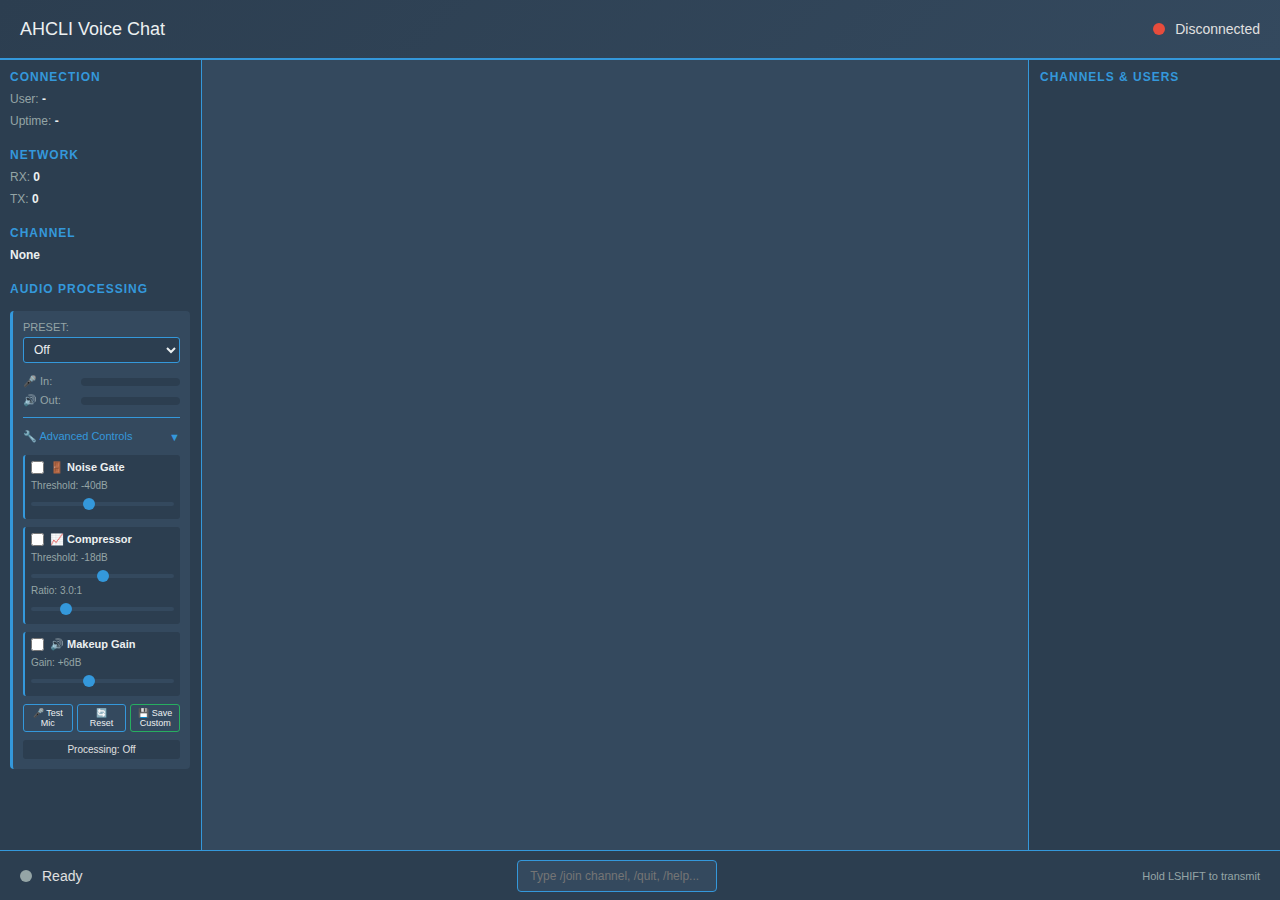
<file: client/web/index.html>
<!DOCTYPE html>
<html lang="en">
<head>
    <meta charset="UTF-8">
    <meta name="viewport" content="width=device-width, initial-scale=1.0">
    <title>AHCLI Voice Chat</title>
    <style>
        * {
            margin: 0;
            padding: 0;
            box-sizing: border-box;
        }

        body {
            background: #1a1a1a;
            color: #e0e0e0;
            font-family: 'Segoe UI', Tahoma, Geneva, Verdana, sans-serif;
            font-size: 14px;
            overflow: hidden;
        }

        .app {
            display: grid;
            grid-template-rows: 60px 1fr 50px;
            height: 100vh;
        }

        .header {
            background: linear-gradient(135deg, #2c3e50 0%, #34495e 100%);
            display: flex;
            align-items: center;
            justify-content: space-between;
            padding: 0 20px;
            border-bottom: 2px solid #3498db;
        }

        .header h1 {
            color: #ecf0f1;
            font-size: 18px;
            font-weight: 300;
        }

        .status {
            display: flex;
            align-items: center;
            gap: 10px;
        }

        .status-dot {
            width: 12px;
            height: 12px;
            border-radius: 50%;
            background: #e74c3c;
            transition: background 0.3s;
        }

        .status-dot.connected {
            background: #27ae60;
        }

        .main-content {
            display: grid;
            grid-template-columns: 200px 1fr 250px;
            height: 100%;
            gap: 1px;
            background: #2c3e50;
        }

        .sidebar {
            background: #2c3e50;
            padding: 10px;
            overflow-y: auto;
        }

        .messages {
            background: #34495e;
            padding: 10px;
            overflow-y: auto;
            border-left: 1px solid #3498db;
            border-right: 1px solid #3498db;
        }

        .channels {
            background: #2c3e50;
            padding: 10px;
            overflow-y: auto;
        }

        .section-title {
            color: #3498db;
            font-size: 12px;
            font-weight: bold;
            margin-bottom: 8px;
            text-transform: uppercase;
            letter-spacing: 1px;
        }

        .stat-item {
            margin-bottom: 8px;
            font-size: 12px;
        }

        .stat-label {
            color: #95a5a6;
        }

        .stat-value {
            color: #ecf0f1;
            font-weight: bold;
        }

        /* Audio Controls Styling */
        .audio-controls {
            margin-top: 15px;
            padding: 10px;
            background: #34495e;
            border-radius: 4px;
            border-left: 3px solid #3498db;
        }

        .preset-selector {
            margin-bottom: 12px;
        }

        .preset-selector label {
            display: block;
            color: #95a5a6;
            font-size: 11px;
            margin-bottom: 4px;
            text-transform: uppercase;
        }

        .preset-selector select {
            width: 100%;
            background: #2c3e50;
            border: 1px solid #3498db;
            border-radius: 3px;
            color: #ecf0f1;
            padding: 4px 6px;
            font-size: 12px;
        }

        .preset-selector select:focus {
            outline: none;
            border-color: #2980b9;
            box-shadow: 0 0 5px rgba(52, 152, 219, 0.3);
        }

        .audio-meters {
            margin-top: 10px;
        }

        .meter-row {
            display: flex;
            align-items: center;
            margin-bottom: 6px;
            font-size: 11px;
        }

        .meter-row span {
            width: 50px;
            color: #95a5a6;
            flex-shrink: 0;
        }

        .audio-meter {
            flex: 1;
            height: 8px;
            background: #2c3e50;
            border-radius: 4px;
            margin-left: 8px;
            position: relative;
            overflow: hidden;
        }

        .audio-meter-fill {
            height: 100%;
            background: linear-gradient(to right, #27ae60 0%, #f39c12 70%, #e74c3c 90%);
            width: 0%;
            transition: width 0.1s ease;
            border-radius: 4px;
        }

        .preset-status {
            margin-top: 8px;
            padding: 4px 6px;
            background: #2c3e50;
            border-radius: 3px;
            font-size: 10px;
            text-align: center;
        }

        .preset-status.off { color: #95a5a6; }
        .preset-status.light { color: #f39c12; }
        .preset-status.balanced { color: #27ae60; }
        .preset-status.aggressive { color: #e74c3c; }
        .preset-status.custom { color: #9b59b6; }

        /* Advanced Controls Styling */
        .advanced-controls {
            margin-top: 10px;
            border-top: 1px solid #3498db;
            padding-top: 8px;
        }

        .control-header {
            display: flex;
            justify-content: space-between;
            align-items: center;
            padding: 4px 0;
            cursor: pointer;
            font-size: 11px;
            color: #3498db;
            user-select: none;
        }

        .control-header:hover {
            color: #2980b9;
        }

        .toggle-arrow {
            transition: transform 0.2s;
        }

        .toggle-arrow.collapsed {
            transform: rotate(-90deg);
        }

        .control-panels {
            max-height: 300px;
            overflow-y: auto;
            transition: max-height 0.3s ease;
        }

        .control-panels.collapsed {
            max-height: 0;
            overflow: hidden;
        }

        .control-panel {
            margin: 8px 0;
            padding: 6px;
            background: #2c3e50;
            border-radius: 3px;
            border-left: 2px solid #3498db;
        }

        .panel-header {
            display: flex;
            align-items: center;
            margin-bottom: 6px;
        }

        .panel-header input[type="checkbox"] {
            margin-right: 6px;
            accent-color: #3498db;
        }

        .panel-header label {
            font-size: 11px;
            color: #ecf0f1;
            font-weight: bold;
        }

        .slider-control {
            margin: 4px 0;
        }

        .slider-control label {
            display: block;
            font-size: 10px;
            color: #95a5a6;
            margin-bottom: 2px;
        }

        .slider-control input[type="range"] {
            width: 100%;
            height: 4px;
            background: #34495e;
            border-radius: 2px;
            outline: none;
            -webkit-appearance: none;
        }

        .slider-control input[type="range"]::-webkit-slider-thumb {
            -webkit-appearance: none;
            width: 12px;
            height: 12px;
            background: #3498db;
            border-radius: 50%;
            cursor: pointer;
        }

        .slider-control input[type="range"]::-webkit-slider-thumb:hover {
            background: #2980b9;
        }

        .control-actions {
            display: flex;
            gap: 4px;
            margin-top: 8px;
            flex-wrap: wrap;
        }

        .action-btn {
            flex: 1;
            min-width: 45px;
            padding: 3px 6px;
            font-size: 9px;
            background: #34495e;
            border: 1px solid #3498db;
            border-radius: 3px;
            color: #ecf0f1;
            cursor: pointer;
            transition: background 0.2s;
        }

        .action-btn:hover {
            background: #3498db;
        }

        .action-btn.save {
            border-color: #27ae60;
        }

        .action-btn.save:hover {
            background: #27ae60;
        }

        .channel-item {
            display: flex;
            align-items: center;
            padding: 6px 8px;
            margin: 2px 0;
            border-radius: 4px;
            cursor: pointer;
            transition: background 0.2s;
        }

        .channel-item:hover {
            background: rgba(52, 152, 219, 0.1);
        }

        .channel-item.active {
            background: rgba(52, 152, 219, 0.2);
            border-left: 3px solid #3498db;
        }

        .channel-icon {
            margin-right: 8px;
            color: #95a5a6;
        }

        .user-item {
            display: flex;
            align-items: center;
            padding: 4px 20px;
            margin: 1px 0;
            font-size: 12px;
            color: #bdc3c7;
        }

        .user-item.self {
            color: #f39c12;
            font-weight: bold;
        }

        .message-item {
            margin-bottom: 8px;
            padding: 6px 10px;
            border-radius: 4px;
            font-size: 12px;
            line-height: 1.4;
        }

        .message-item.info {
            background: rgba(52, 152, 219, 0.1);
            border-left: 3px solid #3498db;
        }

        .message-item.success {
            background: rgba(39, 174, 96, 0.1);
            border-left: 3px solid #27ae60;
        }

        .message-item.error {
            background: rgba(231, 76, 60, 0.1);
            border-left: 3px solid #e74c3c;
        }

        .message-time {
            color: #95a5a6;
            font-size: 11px;
        }

        .footer {
            background: #2c3e50;
            display: flex;
            align-items: center;
            justify-content: space-between;
            padding: 0 20px;
            border-top: 1px solid #3498db;
        }

        .ptt-status {
            display: flex;
            align-items: center;
            gap: 10px;
        }

        .ptt-indicator {
            width: 12px;
            height: 12px;
            border-radius: 50%;
            background: #95a5a6;
            transition: all 0.3s;
        }

        .ptt-indicator.active {
            background: #e74c3c;
            box-shadow: 0 0 10px rgba(231, 76, 60, 0.5);
        }

        .audio-bar {
            display: flex;
            gap: 2px;
            align-items: end;
        }

        .audio-bar-segment {
            width: 3px;
            height: 4px;
            background: #34495e;
            transition: background 0.1s;
        }

        .audio-bar-segment.active {
            background: #27ae60;
        }

        .audio-bar-segment.high {
            background: #f39c12;
        }

        .audio-bar-segment.peak {
            background: #e74c3c;
        }

        .command-input {
            background: #34495e;
            border: 1px solid #3498db;
            border-radius: 4px;
            padding: 8px 12px;
            color: #ecf0f1;
            font-size: 12px;
            min-width: 200px;
        }

        .command-input:focus {
            outline: none;
            border-color: #2980b9;
            box-shadow: 0 0 5px rgba(52, 152, 219, 0.3);
        }

        .network-stats {
            font-size: 11px;
            color: #95a5a6;
        }

        /* Scrollbars */
        ::-webkit-scrollbar {
            width: 8px;
        }

        ::-webkit-scrollbar-track {
            background: #2c3e50;
        }

        ::-webkit-scrollbar-thumb {
            background: #34495e;
            border-radius: 4px;
        }

        ::-webkit-scrollbar-thumb:hover {
            background: #3498db;
        }
    </style>
</head>
<body>
    <div class="app">
        <div class="header">
            <h1>AHCLI Voice Chat</h1>
            <div class="status">
                <div class="status-dot" id="connectionStatus"></div>
                <span id="statusText">Disconnected</span>
            </div>
        </div>

        <div class="main-content">
            <div class="sidebar">
                <div class="section-title">Connection</div>
                <div class="stat-item">
                    <span class="stat-label">User:</span>
                    <span class="stat-value" id="nickname">-</span>
                </div>
                <div class="stat-item">
                    <span class="stat-label">Uptime:</span>
                    <span class="stat-value" id="uptime">-</span>
                </div>
                
                <div class="section-title" style="margin-top: 20px;">Network</div>
                <div class="stat-item">
                    <span class="stat-label">RX:</span>
                    <span class="stat-value" id="packetsRx">0</span>
                </div>
                <div class="stat-item">
                    <span class="stat-label">TX:</span>
                    <span class="stat-value" id="packetsTx">0</span>
                </div>

                <div class="section-title" style="margin-top: 20px;">Channel</div>
                <div class="stat-item">
                    <span class="stat-value" id="currentChannel">None</span>
                </div>

                <!-- Audio Processing Controls -->
                <div class="section-title" style="margin-top: 20px;">Audio Processing</div>
                <div class="audio-controls">
                    <div class="preset-selector">
                        <label>Preset:</label>
                        <select id="audioPreset" onchange="changeAudioPreset()">
                            <option value="off">Off</option>
                            <option value="light">Light</option>
                            <option value="balanced">Balanced</option>
                            <option value="aggressive">Aggressive</option>
                            <option value="custom">Custom</option>
                        </select>
                    </div>
                    
                    <div class="audio-meters">
                        <div class="meter-row">
                            <span>🎤 In:</span>
                            <div class="audio-meter">
                                <div class="audio-meter-fill" id="inputMeterFill"></div>
                            </div>
                        </div>
                        <div class="meter-row">
                            <span>🔊 Out:</span>
                            <div class="audio-meter">
                                <div class="audio-meter-fill" id="outputMeterFill"></div>
                            </div>
                        </div>
                    </div>
                    
                    <!-- Expandable Detailed Controls -->
                    <div class="advanced-controls" id="advancedControls">
                        <div class="control-header" onclick="toggleAdvanced()">
                            <span>🔧 Advanced Controls</span>
                            <span class="toggle-arrow" id="toggleArrow">▼</span>
                        </div>
                        
                        <div class="control-panels" id="controlPanels">
                            <!-- Noise Gate Controls -->
                            <div class="control-panel">
                                <div class="panel-header">
                                    <input type="checkbox" id="noiseGateEnabled" onchange="updateAudioSetting('noiseGate', 'enabled', this.checked)">
                                    <label for="noiseGateEnabled">🚪 Noise Gate</label>
                                </div>
                                <div class="slider-control">
                                    <label>Threshold: <span id="noiseGateValue">-40dB</span></label>
                                    <input type="range" id="noiseGateThreshold" min="-60" max="-10" value="-40" step="1" 
                                           oninput="updateSliderValue('noiseGate', 'threshold', this.value)" 
                                           onchange="updateAudioSetting('noiseGate', 'threshold', this.value)">
                                </div>
                            </div>

                            <!-- Compressor Controls -->
                            <div class="control-panel">
                                <div class="panel-header">
                                    <input type="checkbox" id="compressorEnabled" onchange="updateAudioSetting('compressor', 'enabled', this.checked)">
                                    <label for="compressorEnabled">📈 Compressor</label>
                                </div>
                                <div class="slider-control">
                                    <label>Threshold: <span id="compThresholdValue">-18dB</span></label>
                                    <input type="range" id="compThreshold" min="-30" max="-6" value="-18" step="1" 
                                           oninput="updateSliderValue('compressor', 'threshold', this.value)" 
                                           onchange="updateAudioSetting('compressor', 'threshold', this.value)">
                                </div>
                                <div class="slider-control">
                                    <label>Ratio: <span id="compRatioValue">3.0:1</span></label>
                                    <input type="range" id="compRatio" min="1" max="10" value="3" step="0.1" 
                                           oninput="updateSliderValue('compressor', 'ratio', this.value)" 
                                           onchange="updateAudioSetting('compressor', 'ratio', this.value)">
                                </div>
                            </div>

                            <!-- Makeup Gain Controls -->
                            <div class="control-panel">
                                <div class="panel-header">
                                    <input type="checkbox" id="makeupGainEnabled" onchange="updateAudioSetting('makeupGain', 'enabled', this.checked)">
                                    <label for="makeupGainEnabled">🔊 Makeup Gain</label>
                                </div>
                                <div class="slider-control">
                                    <label>Gain: <span id="makeupGainValue">+6dB</span></label>
                                    <input type="range" id="makeupGainLevel" min="0" max="15" value="6" step="0.5" 
                                           oninput="updateSliderValue('makeupGain', 'gain', this.value)" 
                                           onchange="updateAudioSetting('makeupGain', 'gain', this.value)">
                                </div>
                            </div>

                            <!-- Test & Reset -->
                            <div class="control-actions">
                                <button class="action-btn" onclick="testMicrophone()">🎤 Test Mic</button>
                                <button class="action-btn" onclick="resetToDefaults()">🔄 Reset</button>
                                <button class="action-btn save" onclick="saveCustomPreset()">💾 Save Custom</button>
                            </div>
                        </div>
                    </div>
                    
                    <div class="preset-status" id="presetStatus">Processing: Off</div>
                </div>
            </div>

            <div class="messages" id="messagesContainer">
                <!-- Messages will be populated here -->
            </div>

            <div class="channels">
                <div class="section-title">Channels & Users</div>
                <div id="channelsContainer">
                    <!-- Channels and users will be populated here -->
                </div>
            </div>
        </div>

        <div class="footer">
            <div class="ptt-status">
                <div class="ptt-indicator" id="pttIndicator"></div>
                <span id="pttText">Ready</span>
                <div class="audio-bar" id="audioBar">
                    <!-- Audio level bars -->
                </div>
            </div>
            
            <input type="text" class="command-input" id="commandInput" placeholder="Type /join channel, /quit, /help..." />
            
            <div class="network-stats">
                <span id="pttKeyText">Hold LSHIFT to transmit</span>
            </div>
        </div>
    </div>

    <script>
        let ws;
        let state = {};
        let advancedExpanded = false;

        // Initialize WebSocket connection
        function connectWebSocket() {
            const wsUrl = `ws://${window.location.host}/ws`;
            ws = new WebSocket(wsUrl);
            
            ws.onopen = function() {
                console.log('WebSocket connected');
            };
            
            ws.onmessage = function(event) {
                state = JSON.parse(event.data);
                updateUI();
            };
            
            ws.onclose = function() {
                console.log('WebSocket disconnected, reconnecting...');
                setTimeout(connectWebSocket, 1000);
            };
        }

        // Toggle advanced controls
        function toggleAdvanced() {
            advancedExpanded = !advancedExpanded;
            const panels = document.getElementById('controlPanels');
            const arrow = document.getElementById('toggleArrow');
            
            if (advancedExpanded) {
                panels.classList.remove('collapsed');
                arrow.classList.remove('collapsed');
            } else {
                panels.classList.add('collapsed');
                arrow.classList.add('collapsed');
            }
        }

        // Update slider display values
        function updateSliderValue(section, param, value) {
            switch(section) {
                case 'noiseGate':
                    if (param === 'threshold') {
                        document.getElementById('noiseGateValue').textContent = `${value}dB`;
                    }
                    break;
                case 'compressor':
                    if (param === 'threshold') {
                        document.getElementById('compThresholdValue').textContent = `${value}dB`;
                    } else if (param === 'ratio') {
                        document.getElementById('compRatioValue').textContent = `${value}:1`;
                    }
                    break;
                case 'makeupGain':
                    if (param === 'gain') {
                        document.getElementById('makeupGainValue').textContent = `+${value}dB`;
                    }
                    break;
            }
        }

        // Send individual audio setting updates
        function updateAudioSetting(section, param, value) {
            console.log(`Updating ${section}.${param} = ${value}`);
            
            // Set preset to custom when manual changes are made
            document.getElementById('audioPreset').value = 'custom';
            updatePresetStatus('custom');
            
            // Send setting to server
            fetch('/api/command', {
                method: 'POST',
                headers: {
                    'Content-Type': 'application/json',
                },
                body: JSON.stringify({
                    command: 'audio_setting',
                    args: JSON.stringify({
                        section: section,
                        param: param,
                        value: value
                    })
                })
            });
        }

        // Audio preset change handler
        function changeAudioPreset() {
            const preset = document.getElementById('audioPreset').value;
            console.log('Changing audio preset to:', preset);
            
            // Send preset change to server
            fetch('/api/command', {
                method: 'POST',
                headers: {
                    'Content-Type': 'application/json',
                },
                body: JSON.stringify({
                    command: 'audio_preset',
                    args: preset
                })
            });
            
            // Update status immediately for responsiveness
            updatePresetStatus(preset);
            
            // Update UI controls based on preset
            updateControlsFromPreset(preset);
        }

        // Update controls based on preset selection
        function updateControlsFromPreset(preset) {
            const presets = {
                'off': {
                    noiseGate: { enabled: false, threshold: -40 },
                    compressor: { enabled: false, threshold: -18, ratio: 3.0 },
                    makeupGain: { enabled: false, gain: 6 }
                },
                'light': {
                    noiseGate: { enabled: true, threshold: -45 },
                    compressor: { enabled: true, threshold: -18, ratio: 2.0 },
                    makeupGain: { enabled: true, gain: 3 }
                },
                'balanced': {
                    noiseGate: { enabled: true, threshold: -35 },
                    compressor: { enabled: true, threshold: -18, ratio: 3.0 },
                    makeupGain: { enabled: true, gain: 6 }
                },
                'aggressive': {
                    noiseGate: { enabled: true, threshold: -25 },
                    compressor: { enabled: true, threshold: -18, ratio: 4.0 },
                    makeupGain: { enabled: true, gain: 9 }
                }
            };
            
            if (presets[preset]) {
                const config = presets[preset];
                
                // Update checkboxes
                document.getElementById('noiseGateEnabled').checked = config.noiseGate.enabled;
                document.getElementById('compressorEnabled').checked = config.compressor.enabled;
                document.getElementById('makeupGainEnabled').checked = config.makeupGain.enabled;
                
                // Update sliders
                document.getElementById('noiseGateThreshold').value = config.noiseGate.threshold;
                document.getElementById('compThreshold').value = config.compressor.threshold;
                document.getElementById('compRatio').value = config.compressor.ratio;
                document.getElementById('makeupGainLevel').value = config.makeupGain.gain;
                
                // Update display values
                updateSliderValue('noiseGate', 'threshold', config.noiseGate.threshold);
                updateSliderValue('compressor', 'threshold', config.compressor.threshold);
                updateSliderValue('compressor', 'ratio', config.compressor.ratio);
                updateSliderValue('makeupGain', 'gain', config.makeupGain.gain);
            }
        }

        function updatePresetStatus(preset) {
            const statusElement = document.getElementById('presetStatus');
            statusElement.className = `preset-status ${preset}`;
            
            switch(preset) {
                case 'off':
                    statusElement.textContent = 'Processing: Off';
                    break;
                case 'light':
                    statusElement.textContent = 'Processing: Light';
                    break;
                case 'balanced':
                    statusElement.textContent = 'Processing: Balanced';
                    break;
                case 'aggressive':
                    statusElement.textContent = 'Processing: Aggressive';
                    break;
                case 'custom':
                    statusElement.textContent = 'Processing: Custom';
                    break;
            }
        }

        // Test microphone function
        function testMicrophone() {
            console.log('Testing microphone...');
            fetch('/api/command', {
                method: 'POST',
                headers: {
                    'Content-Type': 'application/json',
                },
                body: JSON.stringify({
                    command: 'test_microphone',
                    args: ''
                })
            });
        }

        // Reset to defaults
        function resetToDefaults() {
            if (confirm('Reset all audio settings to defaults?')) {
                document.getElementById('audioPreset').value = 'balanced';
                changeAudioPreset();
            }
        }

        // Save custom preset
        function saveCustomPreset() {
            console.log('Saving custom preset...');
            fetch('/api/command', {
                method: 'POST',
                headers: {
                    'Content-Type': 'application/json',
                },
                body: JSON.stringify({
                    command: 'save_custom_preset',
                    args: ''
                })
            });
        }

        // Update audio meters
        function updateAudioMeters(inputLevel, outputLevel) {
            const inputFill = document.getElementById('inputMeterFill');
            const outputFill = document.getElementById('outputMeterFill');
            
            if (inputFill) {
                inputFill.style.width = `${Math.min(inputLevel || 0, 100)}%`;
            }
            
            if (outputFill) {
                outputFill.style.width = `${Math.min(outputLevel || 0, 100)}%`;
            }
        }

        // Update UI based on state
        function updateUI() {
            // Connection status
            const statusDot = document.getElementById('connectionStatus');
            const statusText = document.getElementById('statusText');
            
            if (state.connected) {
                statusDot.classList.add('connected');
                statusText.textContent = `Connected to ${state.serverName}`;
            } else {
                statusDot.classList.remove('connected');
                statusText.textContent = 'Disconnected';
            }

            // User info
            document.getElementById('nickname').textContent = state.nickname || '-';
            document.getElementById('currentChannel').textContent = state.currentChannel || 'None';

            // Network stats
            document.getElementById('packetsRx').textContent = state.packetsRx || 0;
            document.getElementById('packetsTx').textContent = state.packetsTx || 0;

            // PTT status
            const pttIndicator = document.getElementById('pttIndicator');
            const pttText = document.getElementById('pttText');
            
            if (state.pttActive) {
                pttIndicator.classList.add('active');
                pttText.textContent = 'Transmitting';
            } else {
                pttIndicator.classList.remove('active');
                pttText.textContent = 'Ready';
            }

            // PTT key text
            document.getElementById('pttKeyText').textContent = `Hold ${state.pttKey} to transmit`;

            // Audio level
            updateAudioBar(state.audioLevel || 0);

            // Audio meters (new!)
            updateAudioMeters(state.inputLevel, state.outputLevel);

            // Audio preset (new!)
            if (state.audioPreset) {
                document.getElementById('audioPreset').value = state.audioPreset;
                updatePresetStatus(state.audioPreset);
                updateControlsFromPreset(state.audioPreset);
            }

            // Uptime
            if (state.connectionTime) {
                const uptimeSeconds = Math.floor((Date.now() - new Date(state.connectionTime).getTime()) / 1000);
                document.getElementById('uptime').textContent = formatUptime(uptimeSeconds);
            }

            // Messages
            updateMessages();

            // Channels
            updateChannels();
        }

        function updateAudioBar(level) {
            const audioBar = document.getElementById('audioBar');
            if (audioBar.children.length === 0) {
                // Create 20 segments
                for (let i = 0; i < 20; i++) {
                    const segment = document.createElement('div');
                    segment.className = 'audio-bar-segment';
                    segment.style.height = `${4 + i}px`;
                    audioBar.appendChild(segment);
                }
            }

            const segments = audioBar.children;
            const activeSegments = Math.floor((level / 100) * segments.length);

            for (let i = 0; i < segments.length; i++) {
                segments[i].classList.remove('active', 'high', 'peak');
                
                if (i < activeSegments) {
                    if (i < segments.length * 0.6) {
                        segments[i].classList.add('active');
                    } else if (i < segments.length * 0.8) {
                        segments[i].classList.add('high');
                    } else {
                        segments[i].classList.add('peak');
                    }
                }
            }
        }

        function updateMessages() {
            const container = document.getElementById('messagesContainer');
            container.innerHTML = '';

            if (state.messages) {
                // Show latest messages first
                const recentMessages = state.messages.slice(-50).reverse();
                
                recentMessages.forEach(msg => {
                    const div = document.createElement('div');
                    div.className = `message-item ${msg.type}`;
                    div.innerHTML = `
                        <div class="message-time">[${msg.timestamp}]</div>
                        <div>${msg.message}</div>
                    `;
                    container.appendChild(div);
                });
            }
        }

        function updateChannels() {
            const container = document.getElementById('channelsContainer');
            container.innerHTML = '';

            if (state.channels) {
                state.channels.forEach(channel => {
                    const channelDiv = document.createElement('div');
                    channelDiv.className = `channel-item ${channel === state.currentChannel ? 'active' : ''}`;
                    channelDiv.innerHTML = `
                        <span class="channel-icon">${channel === state.currentChannel ? '▶' : '▷'}</span>
                        ${channel}
                    `;
                    channelDiv.onclick = () => joinChannel(channel);
                    container.appendChild(channelDiv);

                    // Add users in this channel
                    if (state.channelUsers && state.channelUsers[channel]) {
                        state.channelUsers[channel].forEach(user => {
                            const userDiv = document.createElement('div');
                            userDiv.className = `user-item ${user === state.nickname ? 'self' : ''}`;
                            userDiv.innerHTML = `├─ ${user}${user === state.nickname ? ' (you)' : ''}`;
                            container.appendChild(userDiv);
                        });
                    }
                });
            }
        }

        function formatUptime(seconds) {
            const hours = Math.floor(seconds / 3600);
            const minutes = Math.floor((seconds % 3600) / 60);
            const secs = seconds % 60;
            
            if (hours > 0) {
                return `${hours}h ${minutes}m ${secs}s`;
            } else if (minutes > 0) {
                return `${minutes}m ${secs}s`;
            } else {
                return `${secs}s`;
            }
        }

        function joinChannel(channel) {
            if (channel !== state.currentChannel) {
                sendCommand('join', channel);
            }
        }

        function sendCommand(command, args = '') {
            fetch('/api/command', {
                method: 'POST',
                headers: {
                    'Content-Type': 'application/json',
                },
                body: JSON.stringify({
                    command: command,
                    args: args
                })
            });
        }

        // Command input handling
        document.getElementById('commandInput').addEventListener('keypress', function(e) {
            if (e.key === 'Enter') {
                const input = e.target.value.trim();
                if (input.startsWith('/')) {
                    const parts = input.slice(1).split(' ');
                    const command = parts[0];
                    const args = parts.slice(1).join(' ');
                    sendCommand(command, args);
                }
                e.target.value = '';
            }
        });

        // Initialize
        connectWebSocket();
        
        // Update uptime every second
        setInterval(() => {
            if (state.connected && state.connectionTime) {
                const uptimeSeconds = Math.floor((Date.now() - new Date(state.connectionTime).getTime()) / 1000);
                document.getElementById('uptime').textContent = formatUptime(uptimeSeconds);
            }
        }, 1000);
    </script>
</body>
</html>
</file>
